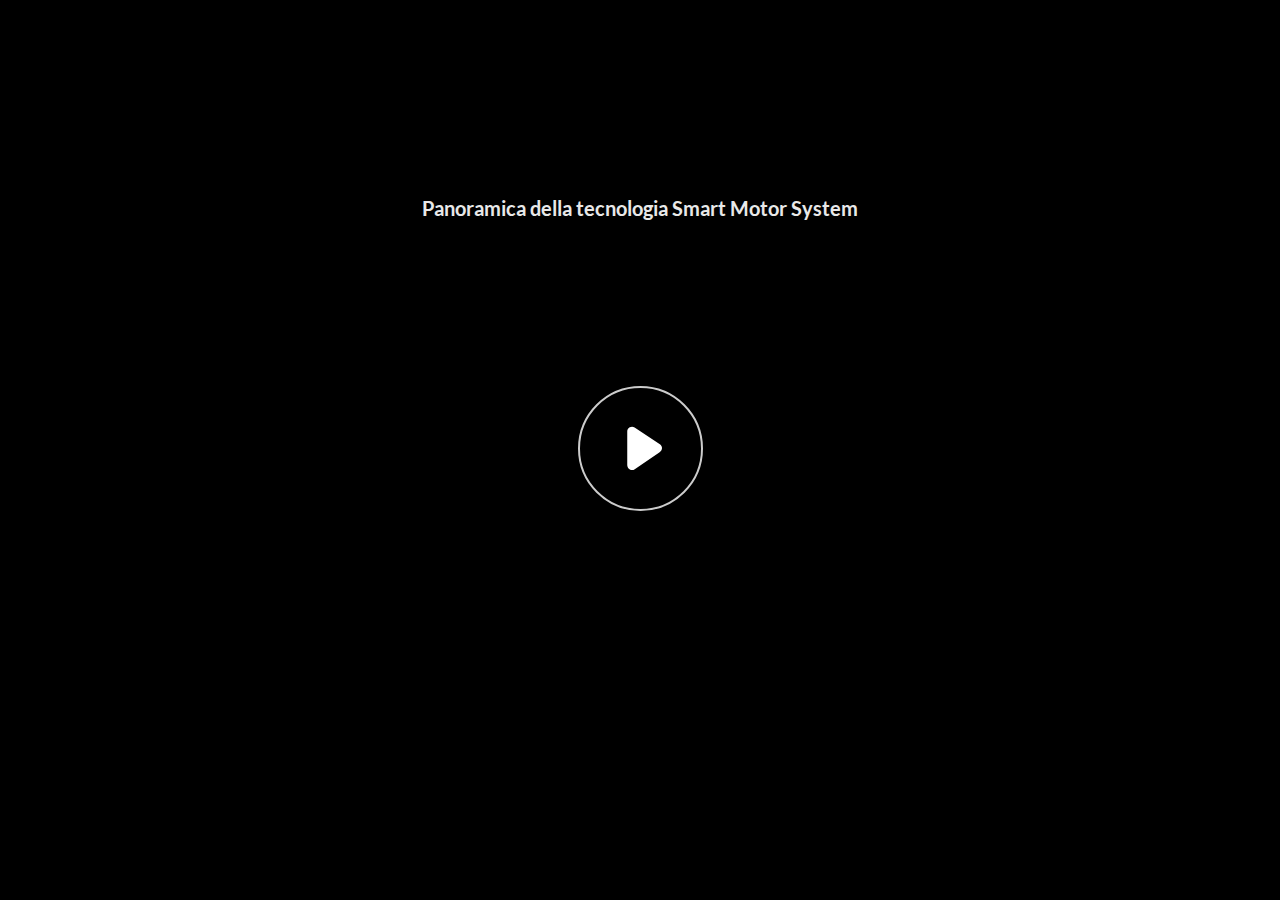
<file: index.html>
﻿<!doctype html>
<html lang="it-IT">
<head>
  <meta charset="utf-8">
  <!-- Created using Storyline 360 - http://www.articulate.com  -->
  <!-- version: 3.68.28820.0 -->
  <title>Panoramica della tecnologia Smart Motor System</title>
  <meta http-equiv="x-ua-compatible" content="IE=edge"/>
  <meta name="viewport" content="width=device-width,initial-scale=1,user-scalable=no,shrink-to-fit=no,minimal-ui"/>
  <meta name="apple-mobile-web-app-capable" content="yes"/>
  <style>
    html, body { height: 100%; padding: 0; margin: 0 }
    #app { height: 100%; width: 100%; }
  </style>

  <script>
    window.DS = {};
    window.globals = {
      DATA_PATH_BASE: '',
      HAS_FRAME: true,
      HAS_SLIDE: true,

      lmsPresent: false,
      tinCanPresent: false,
      cmi5Present: false,
      aoSupport: false,
      scale: 'noscale',
      captureRc: false,
      browserSize: 'optimal',
      bgColor: '#FFFFFF',
      features: 'AccessibleVideo,FullScreenToggle,InsertSvgPicture,LayerPresentAsDialog,MultipleQuizTracking,QuestionCorrectVariable,UpdatedThemeEditor',
      themeName: 'unified',
      preloaderColor: '#8C8C8C',
      suppressAnalytics: false,
      productChannel: 'stable',
      publishSource: 'storyline',
      aid: 'aid|4a26ae25-1413-4e46-81b3-77dd8c2a0597',
      cid: '461e614f-2097-4ea2-8880-f4bc5a92c23d',
      playerVersion: '3.68.28820.0',
      publishTimestamp: '2022-12-08T09:21:22.5660522Z',
      maxIosVideoElements: 10,
      connectionSettings: { },

      
      parseParams: function(qs) {
        if (window.globals.parsedParams != null) {
          return window.globals.parsedParams;
        }
        qs = (qs || window.location.search.substr(1)).split('+').join(' ');
        var params = {},
            tokens,
            re = /[?&]?([^=]+)=([^&]*)/g;

        while (tokens = re.exec(qs)) {
          params[decodeURIComponent(tokens[1]).trim()] =
            decodeURIComponent(tokens[2]).trim();
        }
        window.globals.parsedParams = params;
        return params;
      }

    };
  </script>
  <script>
    var isIe11 = ('ActiveXObject' in window || window.MSBlobBuilder != null)
      && window.msCrypto != null && !window.ActiveXObject;
    if (isIe11) {
      window.globals.unsupportedBrowser = true;
      document.write(atob('[base64]'));
    }
  </script>
  
  <script>window.THREE = { };</script>
  
</head>
<body style="background: #FFFFFF" class="cs-HTML theme-unified">
  <!-- 360 -->
  <script>!function(e){var i=/iPhone/i,o=/iPod/i,n=/iPad/i,t=/(?=.*\bAndroid\b)(?=.*\bMobile\b)/i,d=/Android/i,s=/(?=.*\bAndroid\b)(?=.*\bSD4930UR\b)/i,b=/(?=.*\bAndroid\b)(?=.*\b(?:KFOT|KFTT|KFJWI|KFJWA|KFSOWI|KFTHWI|KFTHWA|KFAPWI|KFAPWA|KFARWI|KFASWI|KFSAWI|KFSAWA)\b)/i,r=/IEMobile/i,h=/(?=.*\bWindows\b)(?=.*\bARM\b)/i,a=/BlackBerry/i,l=/BB10/i,p=/Opera Mini/i,f=/(CriOS|Chrome)(?=.*\bMobile\b)/i,u=/(?=.*\bFirefox\b)(?=.*\bMobile\b)/i,c=new RegExp("(?:Nexus 7|BNTV250|Kindle Fire|Silk|GT-P1000)","i"),w=function(e,i){return e.test(i)},A=function(e){var A=e||navigator.userAgent,v=A.split("[FBAN");if(void 0!==v[1]&&(A=v[0]),this.apple={phone:w(i,A),ipod:w(o,A),tablet:!w(i,A)&&w(n,A),device:w(i,A)||w(o,A)||w(n,A)},this.amazon={phone:w(s,A),tablet:!w(s,A)&&w(b,A),device:w(s,A)||w(b,A)},this.android={phone:w(s,A)||w(t,A),tablet:!w(s,A)&&!w(t,A)&&(w(b,A)||w(d,A)),device:w(s,A)||w(b,A)||w(t,A)||w(d,A)},this.windows={phone:w(r,A),tablet:w(h,A),device:w(r,A)||w(h,A)},this.other={blackberry:w(a,A),blackberry10:w(l,A),opera:w(p,A),firefox:w(u,A),chrome:w(f,A),device:w(a,A)||w(l,A)||w(p,A)||w(u,A)||w(f,A)},this.seven_inch=w(c,A),this.any=this.apple.device||this.android.device||this.windows.device||this.other.device||this.seven_inch,this.phone=this.apple.phone||this.android.phone||this.windows.phone,this.tablet=this.apple.tablet||this.android.tablet||this.windows.tablet,"undefined"==typeof window)return this},v=function(){var e=new A;return e.Class=A,e};"undefined"!=typeof module&&module.exports&&"undefined"==typeof window?module.exports=A:"undefined"!=typeof module&&module.exports&&"undefined"!=typeof window?module.exports=v():"function"==typeof define&&define.amd?define("isMobile",[],e.isMobile=v()):e.isMobile=v()}(this);
    window.isMobile.apple.tablet = window.isMobile.apple.tablet ||
      (navigator.platform === 'MacIntel' && navigator.maxTouchPoints > 1);
    window.isMobile.apple.device = window.isMobile.apple.device || window.isMobile.apple.tablet;
    window.isMobile.tablet = window.isMobile.tablet || window.isMobile.apple.tablet;
    window.isMobile.any = window.isMobile.any || window.isMobile.apple.tablet;
  </script>

  <div id="focus-sink" tabindex="-1"></div>

  <div id="preso"></div>
  <script>
    (function() {

      var classTypes = [ 'desktop', 'mobile', 'phone', 'tablet' ];

      var addDeviceClasses = function(prefix, testObj) {
        var curr, i;
        for (i = 0; i < classTypes.length; i++) {
          curr = classTypes[i];
          if (testObj[curr]) {
            document.body.classList.add(prefix + curr);
          }
        }
      };

      var params = window.globals.parseParams(),
          isDevicePreview = params.devicepreview === '1',
          isPhoneOverride = params.deviceType === 'phone' || (isDevicePreview && params.phone == '1'),
          isTabletOverride = (params.deviceType === 'tablet' || isDevicePreview) && !isPhoneOverride,
          isMobileOverride = isPhoneOverride || isTabletOverride;

      var deviceView = {
        desktop: !window.isMobile.any && !isMobileOverride,
        mobile: window.isMobile.any || isMobileOverride,
        phone: isPhoneOverride || (window.isMobile.phone && !isTabletOverride),
        tablet: isTabletOverride || window.isMobile.tablet
      };

      window.globals.deviceView = deviceView;
      window.isMobile.desktop = !window.isMobile.any;
      window.isMobile.mobile = window.isMobile.any;

      addDeviceClasses('view-', deviceView);

    })();
  </script>
  
  <script src='story_content/user.js' type=text/javascript></script>
  <div class="slide-loader"></div>

  <script>
    var doc = document, loader = doc.body.querySelector('.slide-loader'); [ 1, 2, 3 ].forEach(function(n) { var d = doc.createElement('div'); d.style.backgroundColor = window.globals.preloaderColor; d.classList.add('mobile-loader-dot'); d.classList.add('dot' + n); loader.appendChild(d); });
  </script>

  <div class="mobile-load-title-overlay" style="display: none">
    <div class="mobile-load-title">Panoramica della tecnologia Smart Motor System</div>
  </div>

  <div class="mobile-chrome-warning"></div>

  
<style>
  .warn-connection-dialog {
    display: none;
    background: transparent;
    pointer-events: none;
    position: fixed;
    left: 0;
    top: 0;
    width: 100%;
    height: 100%;
    z-index: 999;
  }

  .warn-connection-content {
    border-radius: 4px;
    background: white;
    border: 1px solid #E7E7E7;
    color: #333333;
    box-shadow: 0 2px 4px rgba(0, 0, 0, 0.25);
    transition: all 150ms ease-out;
    position: absolute;
    white-space: nowrap;
  }

  .view-phone.is-landscape .warn-connection-content {
    left: 23px;
    bottom: 23px;
  }

  .view-tablet.is-landscape .warn-connection-content {
    left: 50%;
    top: 20px;
    transform: translateX(-50%);
  }

  .is-portrait .warn-connection-content {
    transform: translate(-50%, calc(-100% - 15px));
  }

  .warn-connection-content p {
    display: inline-block;
    margin: 0 8px 0 0;
    line-height: 33px;
    font-size: 11px;
  }

  .warn-connection-content svg {
    position: relative;
    vertical-align: middle;
    margin: 0 2px 2px 8px;
  }

  .view-desktop .warn-connection-content {
    left: 1.5em;
    bottom: 1.5em;
  }

  .view-desktop .warn-connection-content p {
    font-size: 1.1em;
  }

  .is-offline .warn-connection-dialog {
    display: block;
  }

  .is-offline .cs-panel * {
    pointer-events: none !important;
  }

  .is-offline .cs-panel {
    pointer-events: all !important;
  }

  .is-offline #nav-controls * {
    pointer-events: none !important;
  }

  .is-offline #nav-controls {
    pointer-events: all !important;
  }
</style>

<div class="warn-connection-dialog">
  <div class="warn-connection-content">
    <svg width="17" height="15" viewBox="0 0 17 15" xmlns="http://www.w3.org/2000/svg">
      <path fill="#8F0000" stroke="white" d="M16.07,12.98 L15.88,12.23 L9.51,1.21 C8.97,0.26,7.6,0.26,7.06,1.21 L0.69,12.23 C0.15,13.16,0.81,14.36,1.91,14.36 H14.65 C15.47,14.36,16.05,13.7,16.07,12.98 Z"/>
      <path fill="white" stroke="white" d="M8.58,5.5 C8.35,5.28,8.5,5.35,8.21,5.32 C8.09,5.35,7.97,5.49,7.96,5.67 C7.97,5.79,7.98,5.92,7.98,6.04 L7.98,6.04 C7.99,6.17,8,6.31,8.01,6.43 L8.01,6.44 C8.03,6.92,8.06,7.41,8.09,7.9 L8.09,7.9 C8.12,8.39,8.14,8.88,8.17,9.37 C8.17,9.39,8.18,9.42,8.2,9.44 C8.23,9.46,8.25,9.47,8.28,9.47 C8.31,9.47,8.34,9.46,8.35,9.44 C8.37,9.43,8.38,9.4,8.39,9.35 L8.39,9.34 C8.39,9.24,8.4,9.15,8.4,9.05 L8.4,9.05 C8.41,8.96,8.41,8.86,8.42,8.75 C8.43,8.44,8.45,8.12,8.47,7.81 L8.47,7.81 C8.49,7.49,8.51,7.18,8.53,6.87 C8.55,6.46,8.56,6.05,8.59,5.64 L8.6,5.62 C8.6,5.57,8.59,5.53,8.58,5.5 L8.21,5.32 Z"/>
      <circle fill="white" stroke="white" cx="8.3" cy="11.35" r="0.3"/>
    </svg>
    <p>You are offline. Trying to reconnect...</p>
  </div>
</div>

<script>
  (function() {
    window.DS.connection = {
      warningShown: false,
      assets: {},
      loadingAssetGroup: false,
      retryDelay: 500
    };

    // @TODO this is POC code and can be cleaned up a bit more if we move forward
    // with the feature



    // The `window.globals.features` variable must be set in `webpack.dev.config` when testing locally - it is not enough
    // to have it in the data - but it must be set there as well.
    var useConnectionMessages = window.AbortController != null &&
      window.location.protocol != 'file:' &&
      window.globals.features.indexOf('ConnectionMessages') != -1;

    window.DS.connection.useConnectionMessages = useConnectionMessages

    var assetCount = 0;
    var checkLoadedId;
    var connectionSettings = window.globals.connectionSettings;

    if (useConnectionMessages && connectionSettings != null) {
      var contentEl = document.querySelector('.warn-connection-content');
      var messageEl = contentEl.querySelector('p')

      if (connectionSettings.useDarkTheme) {
        contentEl.style.borderColor = '#BABBBA';
        contentEl.style.backgroundColor = '#282828';
        contentEl.style.color = '#FFFFFF';
      }

      if (connectionSettings.message != null) {
        messageEl.textContent = window.decodeURIComponent(connectionSettings.message);
      }
    }

    function checkAssetsReady() {
      for (var i in DS.connection.assets) {
        if (!DS.connection.assets[i].success) {
          return false;
        }
      }
      return true;
    }

    function stopAssetGroup() {
      if (!useConnectionMessages) { return; }

      assetCount = 0;

      DS.connection.oldAssetGroup = DS.connection.assets;
      DS.connection.assets = {};
      DS.connection.loadingAssetGroup = false;
      clearInterval(checkLoadedId);
    }

    function startAssetGroup() {
      if (!useConnectionMessages) { return; }
      var ticks = 0;
      clearInterval(checkLoadedId);
      checkLoadedId = setInterval(function() {
        var loaded = 0;
        if (assetCount === 0 && loaded === 0) {
          clearInterval(checkLoadedId);
          return;
        }

        for (var i in DS.connection.assets) {
          if (DS.connection.assets[i].success) {
            loaded++;
          }
        }

        if (assetCount === loaded && checkAssetsReady()) {
          for (var i in DS.connection.assets) {
            if (DS.connection.assets[i].action) {
              DS.connection.assets[i].action();
            }
          }
          hideWarning();
          stopAssetGroup();
        }
      }, 100)
    }

    function requiredAsset(url, action, retry, type) {
      if (!useConnectionMessages) { return; }
      if (DS.connection.assets[url]) { return; }

      DS.connection.assets[url] = {
        success: false, action: action, retry: retry, type: type
      };
      assetCount = Object.keys(DS.connection.assets).length;
      if (!DS.connection.loadingAssetGroup) {
        startAssetGroup();
      }
      DS.connection.loadingAssetGroup = true;
    }

    function assetLoaded(url) {
      if (!useConnectionMessages) { return; }
      if (DS.connection.assets[url]) {
        DS.connection.assets[url].success = true;
      }
    }

    function assetFailed(url) {
      if (!useConnectionMessages) { return; }
      if (!DS.connection.assets[url]) {
        if (/\.js$/.test(url)) {
          setTimeout(function() {
            if (DS.connection.lastSlideLoaded != null) {
              DS.connection.lastSlideLoaded();
            }
          }, DS.connection.retryDelay);
        }
        return;
      }
      if (!DS.connection.warningShown) { showWarning(); }
      if (DS.connection.assets[url].retry) {
        setTimeout(function() {
          if (!DS.connection.assets[url].success) {
            DS.connection.assets[url].retry()
          }
        }, DS.connection.retryDelay);
      }
    }

    function hideWarning() {
      document.body.classList.remove('is-offline');
      DS.connection.warningShown = false;
    }
    DS.connection.hideWarning = hideWarning

    function showWarning(btn) {
      document.body.classList.add('is-offline')
      DS.connection.warningShown = true;
      updateWarningPosition();
    }

    function updateWarningPosition() {
      if (!DS.connection.warningShown) {
        return;
      }

      var isPortrait = document.body.classList.contains('is-portrait');
      var warningEl = document.querySelector('.warn-connection-content');

      if (isPortrait) {
        var slide = document.querySelector('.primary-slide');
        var slideRect = slide.getBoundingClientRect();

        warningEl.style.top = `${slideRect.top}px`
        warningEl.style.left = `${slideRect.left + slideRect.width / 2}px`
      } else {
        warningEl.style.top = null;
        warningEl.style.left = null;
      }

      window.requestAnimationFrame(updateWarningPosition);
    }

    // these will all be noops if the feature flag isn't set in
    // the data and `window.globals.features`
    DS.connection.requiredAsset = requiredAsset;
    DS.connection.assetLoaded = assetLoaded;
    DS.connection.assetFailed = assetFailed;
    DS.connection.stopAssetGroup = stopAssetGroup;
    DS.connection.startAssetGroup = startAssetGroup;
  })();
</script>


  <script>
    
    if (window.autoSpider && window.vInterfaceObject) {
      document.querySelector('.mobile-load-title-overlay').style.display = 'none';
    }
  </script>

  

  <link rel="stylesheet" href="html5/data/css/output.min.css" data-noprefix/>
</body>
<script src="html5/lib/scripts/bootstrapper.min.js"></script>
</html>
</file>
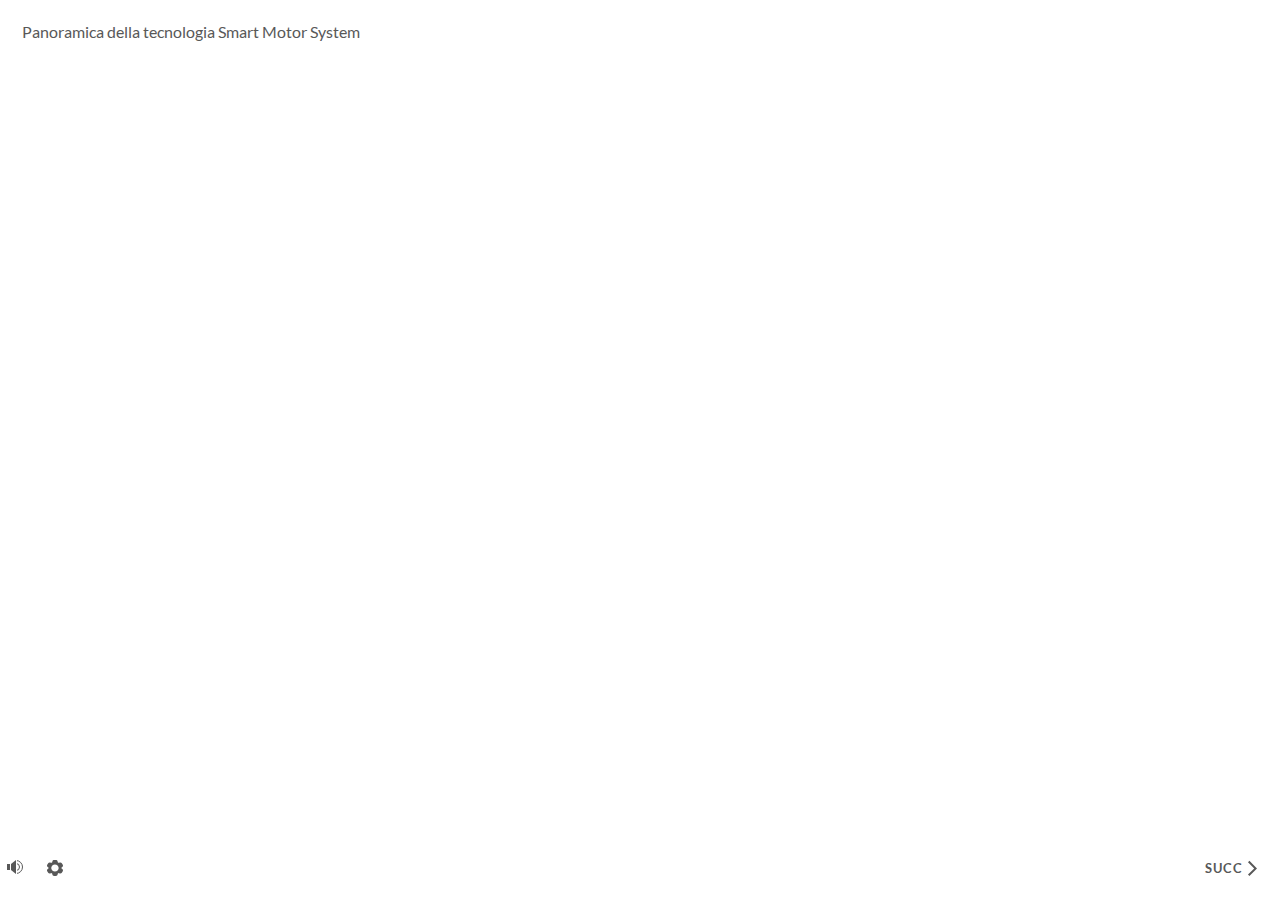
<file: index_lms.html>
<!doctype html>
<html lang="it-IT">
<head>
  <meta charset="utf-8">
  <!-- Created using Storyline 360 - http://www.articulate.com  -->
  <!-- version: 3.68.28820.0 -->
  <title>Panoramica della tecnologia Smart Motor System</title>
  <meta http-equiv="x-ua-compatible" content="IE=edge"/>
  <meta name="viewport" content="width=device-width,initial-scale=1,user-scalable=no,shrink-to-fit=no,minimal-ui"/>
  <meta name="apple-mobile-web-app-capable" content="yes"/>
  <style>
    html, body { height: 100%; padding: 0; margin: 0 }
    #app { height: 100%; width: 100%; }
  </style>

  <script>
    window.DS = {};
    window.globals = {
      DATA_PATH_BASE: '',
      HAS_FRAME: true,
      HAS_SLIDE: true,

      lmsPresent: true,
      tinCanPresent: false,
      cmi5Present: false,
      aoSupport: false,
      scale: 'noscale',
      captureRc: false,
      browserSize: 'optimal',
      bgColor: '#FFFFFF',
      features: 'AccessibleVideo,FullScreenToggle,InsertSvgPicture,LayerPresentAsDialog,MultipleQuizTracking,QuestionCorrectVariable,UpdatedThemeEditor',
      themeName: 'unified',
      preloaderColor: '#8C8C8C',
      suppressAnalytics: false,
      productChannel: 'stable',
      publishSource: 'storyline',
      aid: 'aid|4a26ae25-1413-4e46-81b3-77dd8c2a0597',
      cid: '461e614f-2097-4ea2-8880-f4bc5a92c23d',
      playerVersion: '3.68.28820.0',
      publishTimestamp: '2022-12-08T09:21:22.6450077Z',
      maxIosVideoElements: 10,
      connectionSettings: { },

      
      parseParams: function(qs) {
        if (window.globals.parsedParams != null) {
          return window.globals.parsedParams;
        }
        qs = (qs || window.location.search.substr(1)).split('+').join(' ');
        var params = {},
            tokens,
            re = /[?&]?([^=]+)=([^&]*)/g;

        while (tokens = re.exec(qs)) {
          params[decodeURIComponent(tokens[1]).trim()] =
            decodeURIComponent(tokens[2]).trim();
        }
        window.globals.parsedParams = params;
        return params;
      }

    };
  </script>
  <script>
    var isIe11 = ('ActiveXObject' in window || window.MSBlobBuilder != null)
      && window.msCrypto != null && !window.ActiveXObject;
    if (isIe11) {
      window.globals.unsupportedBrowser = true;
      document.write(atob('[base64]'));
    }
  </script>
  <script src="lms/scormdriver.js" charset="utf-8"></script>
  <script>window.THREE = { };</script>
  
</head>
<body style="background: #FFFFFF" class="cs-HTML theme-unified">
  <!-- 360 -->
  <script>!function(e){var i=/iPhone/i,o=/iPod/i,n=/iPad/i,t=/(?=.*\bAndroid\b)(?=.*\bMobile\b)/i,d=/Android/i,s=/(?=.*\bAndroid\b)(?=.*\bSD4930UR\b)/i,b=/(?=.*\bAndroid\b)(?=.*\b(?:KFOT|KFTT|KFJWI|KFJWA|KFSOWI|KFTHWI|KFTHWA|KFAPWI|KFAPWA|KFARWI|KFASWI|KFSAWI|KFSAWA)\b)/i,r=/IEMobile/i,h=/(?=.*\bWindows\b)(?=.*\bARM\b)/i,a=/BlackBerry/i,l=/BB10/i,p=/Opera Mini/i,f=/(CriOS|Chrome)(?=.*\bMobile\b)/i,u=/(?=.*\bFirefox\b)(?=.*\bMobile\b)/i,c=new RegExp("(?:Nexus 7|BNTV250|Kindle Fire|Silk|GT-P1000)","i"),w=function(e,i){return e.test(i)},A=function(e){var A=e||navigator.userAgent,v=A.split("[FBAN");if(void 0!==v[1]&&(A=v[0]),this.apple={phone:w(i,A),ipod:w(o,A),tablet:!w(i,A)&&w(n,A),device:w(i,A)||w(o,A)||w(n,A)},this.amazon={phone:w(s,A),tablet:!w(s,A)&&w(b,A),device:w(s,A)||w(b,A)},this.android={phone:w(s,A)||w(t,A),tablet:!w(s,A)&&!w(t,A)&&(w(b,A)||w(d,A)),device:w(s,A)||w(b,A)||w(t,A)||w(d,A)},this.windows={phone:w(r,A),tablet:w(h,A),device:w(r,A)||w(h,A)},this.other={blackberry:w(a,A),blackberry10:w(l,A),opera:w(p,A),firefox:w(u,A),chrome:w(f,A),device:w(a,A)||w(l,A)||w(p,A)||w(u,A)||w(f,A)},this.seven_inch=w(c,A),this.any=this.apple.device||this.android.device||this.windows.device||this.other.device||this.seven_inch,this.phone=this.apple.phone||this.android.phone||this.windows.phone,this.tablet=this.apple.tablet||this.android.tablet||this.windows.tablet,"undefined"==typeof window)return this},v=function(){var e=new A;return e.Class=A,e};"undefined"!=typeof module&&module.exports&&"undefined"==typeof window?module.exports=A:"undefined"!=typeof module&&module.exports&&"undefined"!=typeof window?module.exports=v():"function"==typeof define&&define.amd?define("isMobile",[],e.isMobile=v()):e.isMobile=v()}(this);
    window.isMobile.apple.tablet = window.isMobile.apple.tablet ||
      (navigator.platform === 'MacIntel' && navigator.maxTouchPoints > 1);
    window.isMobile.apple.device = window.isMobile.apple.device || window.isMobile.apple.tablet;
    window.isMobile.tablet = window.isMobile.tablet || window.isMobile.apple.tablet;
    window.isMobile.any = window.isMobile.any || window.isMobile.apple.tablet;
  </script>

  <div id="focus-sink" tabindex="-1"></div>

  <div id="preso"></div>
  <script>
    (function() {

      var classTypes = [ 'desktop', 'mobile', 'phone', 'tablet' ];

      var addDeviceClasses = function(prefix, testObj) {
        var curr, i;
        for (i = 0; i < classTypes.length; i++) {
          curr = classTypes[i];
          if (testObj[curr]) {
            document.body.classList.add(prefix + curr);
          }
        }
      };

      var params = window.globals.parseParams(),
          isDevicePreview = params.devicepreview === '1',
          isPhoneOverride = params.deviceType === 'phone' || (isDevicePreview && params.phone == '1'),
          isTabletOverride = (params.deviceType === 'tablet' || isDevicePreview) && !isPhoneOverride,
          isMobileOverride = isPhoneOverride || isTabletOverride;

      var deviceView = {
        desktop: !window.isMobile.any && !isMobileOverride,
        mobile: window.isMobile.any || isMobileOverride,
        phone: isPhoneOverride || (window.isMobile.phone && !isTabletOverride),
        tablet: isTabletOverride || window.isMobile.tablet
      };

      window.globals.deviceView = deviceView;
      window.isMobile.desktop = !window.isMobile.any;
      window.isMobile.mobile = window.isMobile.any;

      addDeviceClasses('view-', deviceView);

    })();
  </script>
  
  <script src='story_content/user.js' type=text/javascript></script>
  <div class="slide-loader"></div>

  <script>
    var doc = document, loader = doc.body.querySelector('.slide-loader'); [ 1, 2, 3 ].forEach(function(n) { var d = doc.createElement('div'); d.style.backgroundColor = window.globals.preloaderColor; d.classList.add('mobile-loader-dot'); d.classList.add('dot' + n); loader.appendChild(d); });
  </script>

  <div class="mobile-load-title-overlay" style="display: none">
    <div class="mobile-load-title">Panoramica della tecnologia Smart Motor System</div>
  </div>

  <div class="mobile-chrome-warning"></div>

  
<style>
  .warn-connection-dialog {
    display: none;
    background: transparent;
    pointer-events: none;
    position: fixed;
    left: 0;
    top: 0;
    width: 100%;
    height: 100%;
    z-index: 999;
  }

  .warn-connection-content {
    border-radius: 4px;
    background: white;
    border: 1px solid #E7E7E7;
    color: #333333;
    box-shadow: 0 2px 4px rgba(0, 0, 0, 0.25);
    transition: all 150ms ease-out;
    position: absolute;
    white-space: nowrap;
  }

  .view-phone.is-landscape .warn-connection-content {
    left: 23px;
    bottom: 23px;
  }

  .view-tablet.is-landscape .warn-connection-content {
    left: 50%;
    top: 20px;
    transform: translateX(-50%);
  }

  .is-portrait .warn-connection-content {
    transform: translate(-50%, calc(-100% - 15px));
  }

  .warn-connection-content p {
    display: inline-block;
    margin: 0 8px 0 0;
    line-height: 33px;
    font-size: 11px;
  }

  .warn-connection-content svg {
    position: relative;
    vertical-align: middle;
    margin: 0 2px 2px 8px;
  }

  .view-desktop .warn-connection-content {
    left: 1.5em;
    bottom: 1.5em;
  }

  .view-desktop .warn-connection-content p {
    font-size: 1.1em;
  }

  .is-offline .warn-connection-dialog {
    display: block;
  }

  .is-offline .cs-panel * {
    pointer-events: none !important;
  }

  .is-offline .cs-panel {
    pointer-events: all !important;
  }

  .is-offline #nav-controls * {
    pointer-events: none !important;
  }

  .is-offline #nav-controls {
    pointer-events: all !important;
  }
</style>

<div class="warn-connection-dialog">
  <div class="warn-connection-content">
    <svg width="17" height="15" viewBox="0 0 17 15" xmlns="http://www.w3.org/2000/svg">
      <path fill="#8F0000" stroke="white" d="M16.07,12.98 L15.88,12.23 L9.51,1.21 C8.97,0.26,7.6,0.26,7.06,1.21 L0.69,12.23 C0.15,13.16,0.81,14.36,1.91,14.36 H14.65 C15.47,14.36,16.05,13.7,16.07,12.98 Z"/>
      <path fill="white" stroke="white" d="M8.58,5.5 C8.35,5.28,8.5,5.35,8.21,5.32 C8.09,5.35,7.97,5.49,7.96,5.67 C7.97,5.79,7.98,5.92,7.98,6.04 L7.98,6.04 C7.99,6.17,8,6.31,8.01,6.43 L8.01,6.44 C8.03,6.92,8.06,7.41,8.09,7.9 L8.09,7.9 C8.12,8.39,8.14,8.88,8.17,9.37 C8.17,9.39,8.18,9.42,8.2,9.44 C8.23,9.46,8.25,9.47,8.28,9.47 C8.31,9.47,8.34,9.46,8.35,9.44 C8.37,9.43,8.38,9.4,8.39,9.35 L8.39,9.34 C8.39,9.24,8.4,9.15,8.4,9.05 L8.4,9.05 C8.41,8.96,8.41,8.86,8.42,8.75 C8.43,8.44,8.45,8.12,8.47,7.81 L8.47,7.81 C8.49,7.49,8.51,7.18,8.53,6.87 C8.55,6.46,8.56,6.05,8.59,5.64 L8.6,5.62 C8.6,5.57,8.59,5.53,8.58,5.5 L8.21,5.32 Z"/>
      <circle fill="white" stroke="white" cx="8.3" cy="11.35" r="0.3"/>
    </svg>
    <p>You are offline. Trying to reconnect...</p>
  </div>
</div>

<script>
  (function() {
    window.DS.connection = {
      warningShown: false,
      assets: {},
      loadingAssetGroup: false,
      retryDelay: 500
    };

    // @TODO this is POC code and can be cleaned up a bit more if we move forward
    // with the feature



    // The `window.globals.features` variable must be set in `webpack.dev.config` when testing locally - it is not enough
    // to have it in the data - but it must be set there as well.
    var useConnectionMessages = window.AbortController != null &&
      window.location.protocol != 'file:' &&
      window.globals.features.indexOf('ConnectionMessages') != -1;

    window.DS.connection.useConnectionMessages = useConnectionMessages

    var assetCount = 0;
    var checkLoadedId;
    var connectionSettings = window.globals.connectionSettings;

    if (useConnectionMessages && connectionSettings != null) {
      var contentEl = document.querySelector('.warn-connection-content');
      var messageEl = contentEl.querySelector('p')

      if (connectionSettings.useDarkTheme) {
        contentEl.style.borderColor = '#BABBBA';
        contentEl.style.backgroundColor = '#282828';
        contentEl.style.color = '#FFFFFF';
      }

      if (connectionSettings.message != null) {
        messageEl.textContent = window.decodeURIComponent(connectionSettings.message);
      }
    }

    function checkAssetsReady() {
      for (var i in DS.connection.assets) {
        if (!DS.connection.assets[i].success) {
          return false;
        }
      }
      return true;
    }

    function stopAssetGroup() {
      if (!useConnectionMessages) { return; }

      assetCount = 0;

      DS.connection.oldAssetGroup = DS.connection.assets;
      DS.connection.assets = {};
      DS.connection.loadingAssetGroup = false;
      clearInterval(checkLoadedId);
    }

    function startAssetGroup() {
      if (!useConnectionMessages) { return; }
      var ticks = 0;
      clearInterval(checkLoadedId);
      checkLoadedId = setInterval(function() {
        var loaded = 0;
        if (assetCount === 0 && loaded === 0) {
          clearInterval(checkLoadedId);
          return;
        }

        for (var i in DS.connection.assets) {
          if (DS.connection.assets[i].success) {
            loaded++;
          }
        }

        if (assetCount === loaded && checkAssetsReady()) {
          for (var i in DS.connection.assets) {
            if (DS.connection.assets[i].action) {
              DS.connection.assets[i].action();
            }
          }
          hideWarning();
          stopAssetGroup();
        }
      }, 100)
    }

    function requiredAsset(url, action, retry, type) {
      if (!useConnectionMessages) { return; }
      if (DS.connection.assets[url]) { return; }

      DS.connection.assets[url] = {
        success: false, action: action, retry: retry, type: type
      };
      assetCount = Object.keys(DS.connection.assets).length;
      if (!DS.connection.loadingAssetGroup) {
        startAssetGroup();
      }
      DS.connection.loadingAssetGroup = true;
    }

    function assetLoaded(url) {
      if (!useConnectionMessages) { return; }
      if (DS.connection.assets[url]) {
        DS.connection.assets[url].success = true;
      }
    }

    function assetFailed(url) {
      if (!useConnectionMessages) { return; }
      if (!DS.connection.assets[url]) {
        if (/\.js$/.test(url)) {
          setTimeout(function() {
            if (DS.connection.lastSlideLoaded != null) {
              DS.connection.lastSlideLoaded();
            }
          }, DS.connection.retryDelay);
        }
        return;
      }
      if (!DS.connection.warningShown) { showWarning(); }
      if (DS.connection.assets[url].retry) {
        setTimeout(function() {
          if (!DS.connection.assets[url].success) {
            DS.connection.assets[url].retry()
          }
        }, DS.connection.retryDelay);
      }
    }

    function hideWarning() {
      document.body.classList.remove('is-offline');
      DS.connection.warningShown = false;
    }
    DS.connection.hideWarning = hideWarning

    function showWarning(btn) {
      document.body.classList.add('is-offline')
      DS.connection.warningShown = true;
      updateWarningPosition();
    }

    function updateWarningPosition() {
      if (!DS.connection.warningShown) {
        return;
      }

      var isPortrait = document.body.classList.contains('is-portrait');
      var warningEl = document.querySelector('.warn-connection-content');

      if (isPortrait) {
        var slide = document.querySelector('.primary-slide');
        var slideRect = slide.getBoundingClientRect();

        warningEl.style.top = `${slideRect.top}px`
        warningEl.style.left = `${slideRect.left + slideRect.width / 2}px`
      } else {
        warningEl.style.top = null;
        warningEl.style.left = null;
      }

      window.requestAnimationFrame(updateWarningPosition);
    }

    // these will all be noops if the feature flag isn't set in
    // the data and `window.globals.features`
    DS.connection.requiredAsset = requiredAsset;
    DS.connection.assetLoaded = assetLoaded;
    DS.connection.assetFailed = assetFailed;
    DS.connection.stopAssetGroup = stopAssetGroup;
    DS.connection.startAssetGroup = startAssetGroup;
  })();
</script>


  <script>
    
    if (window.autoSpider && window.vInterfaceObject) {
      document.querySelector('.mobile-load-title-overlay').style.display = 'none';
    }
  </script>

  

  <link rel="stylesheet" href="html5/data/css/output.min.css" data-noprefix/>
</body>
<script src="html5/lib/scripts/bootstrapper.min.js"></script>
</html>
</file>
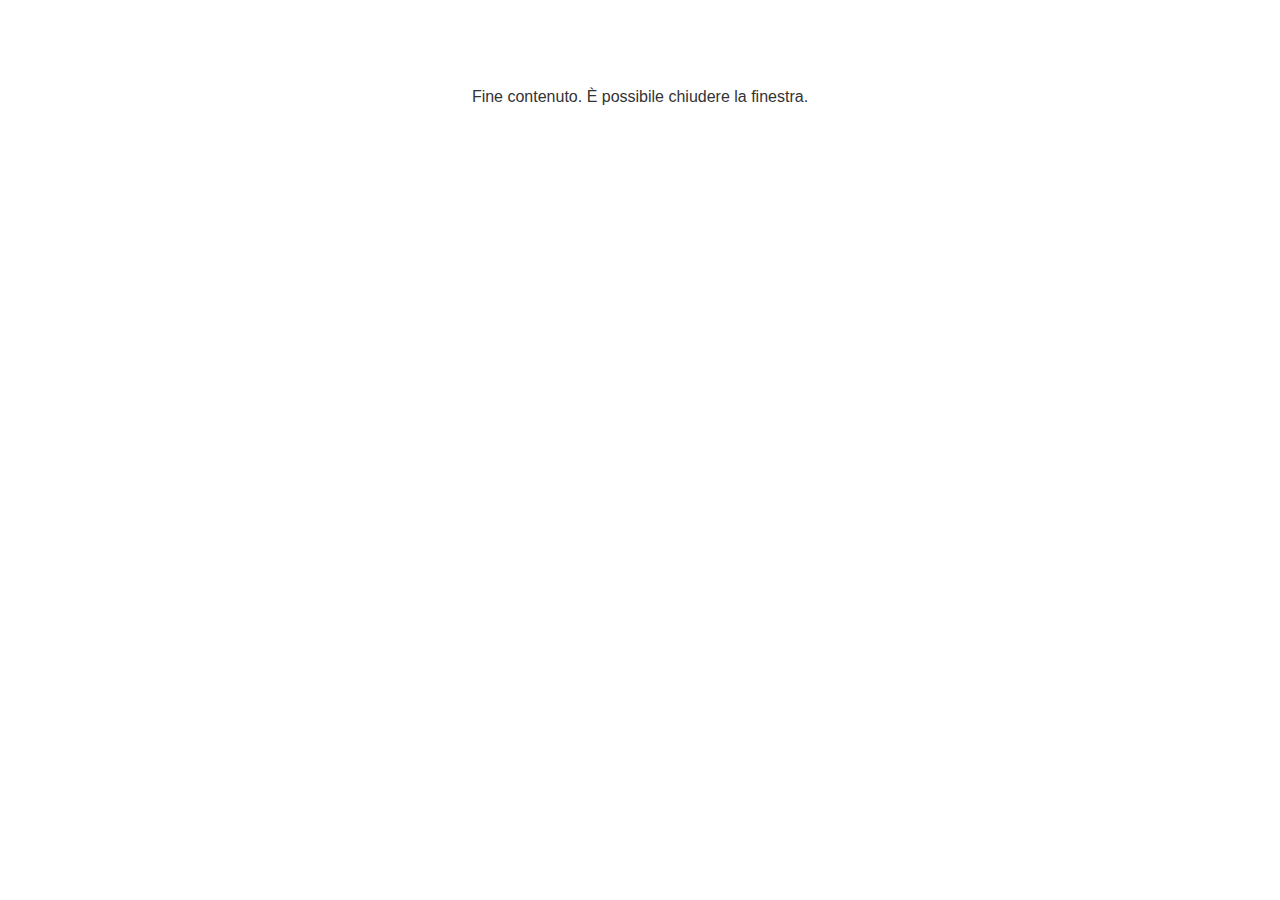
<file: lms/goodbye.html>
<!doctype html>
<html>
<body style="background-color: #ffffff;">

<p role="alert" style="color: #333333;font-family: Lato, articulate, tahoma, arial;font-size: medium;text-align: center;">
<br><br><br><br>
Fine contenuto. È possibile chiudere la finestra.
</p>

</body>
</html>
</file>
